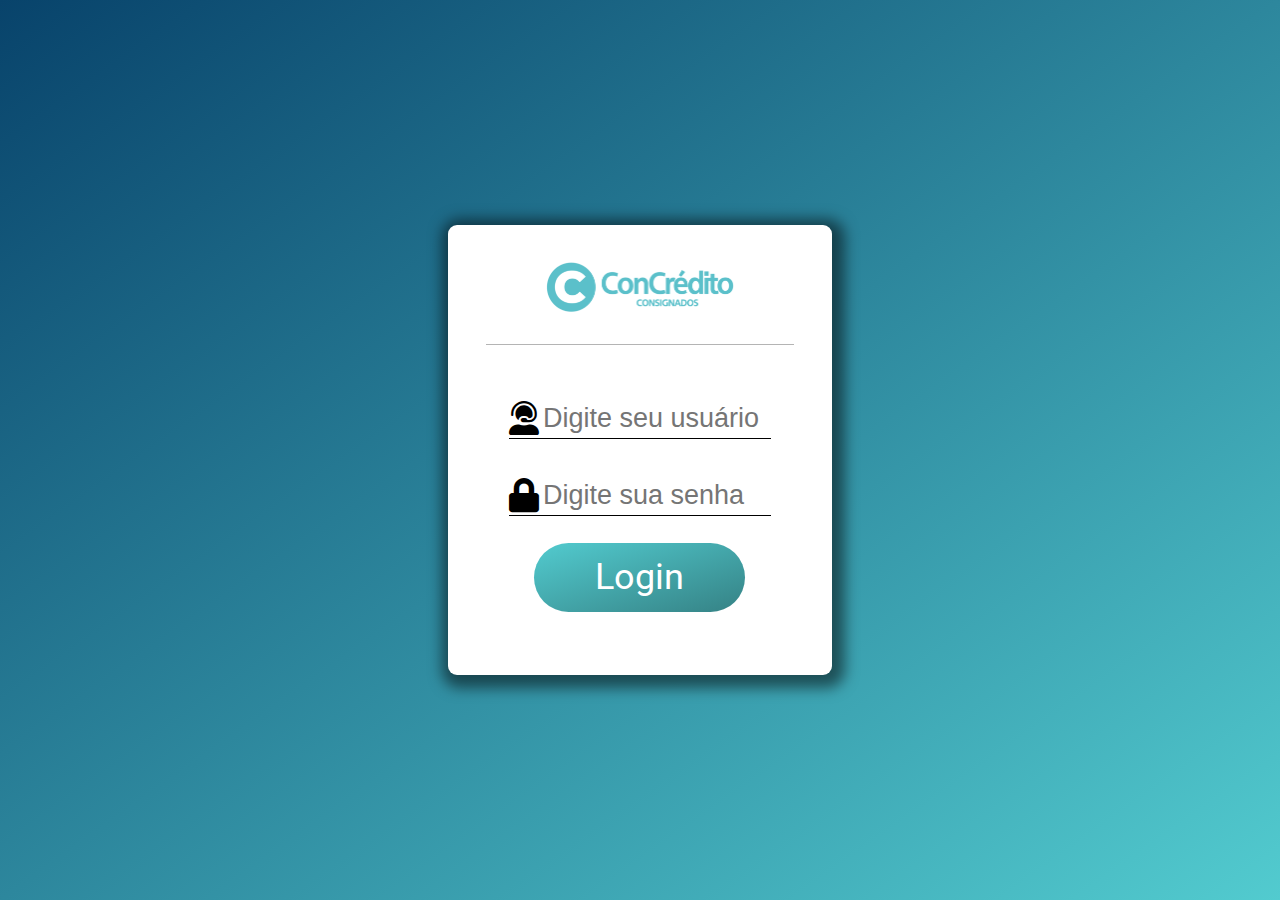
<file: index.html>
<!DOCTYPE html>
  <head>
    <meta charset="utf-8" />
    <meta name="viewport" content="width=device-width, initial-scale=1, shrink-to-fit=no" />
    <meta name="description" content="Em Construção..." />
    <meta name="author" content="Yuri Eduardo" />
    <link href="/public/css/style.css" rel="stylesheet" />
    <link href="/public/css/all.min.css" rel="stylesheet">
    <link rel="shortcut icon" type="/image/icon" href="/public/images/Icon.png" />
    <title>Concredito Dashboard</title>
    <script src="/public/js/jquery.min.js"></script>
  </head>
  <body>
    <div style="position: relative; background-image: linear-gradient(to bottom right, #08436b, #52cbcf); width: 100vw; height: 100vh">
      <div style="position: absolute; top: 43vh; left: 50%; margin-top: 0vh; margin-left: -2vh; text-align: center">
        <div class="loader-wheel"></div>
        <div class="loader-text font-5"></div>
      </div>
    </div>
    <script>
      function load() {
        document.documentElement.className = 'orange'
        if (!localStorage.getItem('user') || !localStorage.getItem('password')) return $(document.body).load(`/views/pages/login.html`)
        $.ajax({ type: "post", url: `https://api.concredito.com.br/login`,
          data: JSON.stringify({
            user: localStorage.getItem('user'),
            password: localStorage.getItem('password')
          }), contentType:"application/json; charset=utf-8",
          success: function(s) {
            if (s.error) return $(document.body).load(`/views/pages/login.html`)
            if (window.location.pathname.split('/')[1] == "logout") {
              localStorage.setItem('user', '')
              localStorage.setItem('password', '')
              return window.location = "/login"
            } else if (window.location.pathname.split('/')[1] && window.location.pathname.split('/')[2]) {
              $(document.body).load(`/views/pages/${window.location.pathname.split('/')[1]}/${window.location.pathname.split('/')[2]}.html`, function(res, status, xhr) { if (status == "error") return window.location = "/" })
            } else if (window.location.pathname.split('/')[1]) {
              return $(document.body).load(`/views/pages/${window.location.pathname.split('/')[1]}.html`, function(res, status, xhr) { if (status == "error") return window.location = "/" })
            } else return $(document.body).load(`/views/pages/dashboard/destaque.html`)
          },
          error: function(e) { return $(document.body).load(`/views/pages/login.html`) }
        })
      }(function () { load() })()
    </script>
  </body>
</html>
</file>
<file: public/css/style.css>
@import url('https://fonts.googleapis.com/css2?family=Raleway:ital,wght@1,100&display=swap');
@import url('https://fonts.googleapis.com/css2?family=Karla:ital,wght@1,200&display=swap');
@import url('https://fonts.googleapis.com/css2?family=Noto+Sans+JP:wght@500&display=swap');
@import url('https://fonts.googleapis.com/css2?family=Roboto:ital@1&display=swap');
@import url('https://fonts.googleapis.com/css2?family=Open+Sans:ital@1&display=swap');

.font-1 { font-family: 'Roboto', sans-serif; }
.font-2 { font-family: 'Karla', sans-serif; }
.font-3 { font-family: 'Raleway', sans-serif; }
.font-4 { font-family: 'Noto Sans JP', sans-serif; }
.font-5 { font-family: 'Open Sans', sans-serif; }

.light {
  --background-color: #a7a7a7;
  --background-image: url('/public/images/background-white.png');
  --color: black;
  --color-code: 0, 0, 0;
  --navbar-background: #08436b;
  --navbar-background-reverse: #52cbcf;

  --background-color-propostas: rgba(255,255,255,0.3);
  --background-color-propostas-reverse: rgba(38, 38, 38, 0.4);
  --scrollBar-color: #1070b1;
  --scrollBar-color-hover: #06314b;
  --background-color-02: rgba(20, 20, 20,0.9);

  --background-color-reverse: rgb(20, 20, 20);
  --background-image-reverse: url('/public/images/background-black.png');
  --color-reverse: white;
  --color-code-reverse: 255, 255, 255;
}
.dark {
  --background-color: rgb(20, 20, 20);
  --background-image: url('/public/images/background-black.png');
  --color: white;
  --color-code: 255, 255, 255;
  --navbar-background: #52cbcf;
  --navbar-background-reverse: #08436b;

  --background-color-propostas: rgba(38, 38, 38, 0.4);
  --background-color-propostas-reverse: rgba(255,255,255,0.3);
  --scrollBar-color: #358285;
  --scrollBar-color-hover: #143233;
  --background-color-02: #a7a7a7d3;

  --background-color-reverse: #a7a7a7;
  --background-image-reverse: url('/public/images/background-white.png');
  --color-reverse: black;
  --color-code-reverse: 0, 0, 0;
}
.orange {
  --navbar-background: #ff9335;
}
.font-color { color: var(--color); }
.font-color-reverse { color: var(--color-reverse); }
.font-color-navbar { color: var(--navbar-background); }
.font-color-navbar-reverse { color: var(--navbar-background-reverse); }

.background-reverse {
  color: var(--color-reverse);
  background-color: var(--background-color-02);
  background-image: var(--background-image-reverse);
}

.zoom:hover { transform: scale(1.03); transition: 0.3s; }

.background-Propostas {
  background: var(--background-color-propostas);
  box-shadow: 1vh 0.3vh 2vh 0vh rgba(0, 0, 0, 0.5), 0 2vh 2vh 0 rgba(0, 0, 0, 0.5);
}
.background-Propostas-reverse {
  background: var(--background-color-propostas-reverse);
  box-shadow: 1vh 0.3vh 2vh 0vh rgba(0, 0, 0, 0.5), 0 2vh 2vh 0 rgba(0, 0, 0, 0.5);
}

.buttonLogin2 {
  background: linear-gradient(to bottom right, #52cbcf, #358285);
  text-align: center;
  cursor: pointer;
  color: white
}
.buttonLogin2:hover {
  background: linear-gradient(to bottom right, #358285, #143233);
  text-align: center;
  cursor: pointer;
  color: white
}

.buttonLogin {
  background: linear-gradient(to bottom right, var(--navbar-background), var(--scrollBar-color));
  text-align: center;
  cursor: pointer;
  color: var(--color-reverse)
}
.buttonLogin:hover {
  background-image: linear-gradient(to bottom right, var(--scrollBar-color), var(--scrollBar-color-hover));
  color: var(--color)
}
.buttonBlock {
  background-image: linear-gradient(to bottom right, rgb(22, 22, 22), rgb(128, 128, 128));
  cursor: not-allowed;
}

.navbar-font-color { color: var(--navbar-background) }
.navbar-color {
  background: var(--navbar-background);
  box-shadow: 0 1px 10px 0 rgba(0, 0, 0, 0.5), 0 5px 20px 0 rgba(55, 55, 55, 0.5);
  color: var(--color-reverse);
}

.navbar-select { background: #ff9335 }
.subbar-select { background: rgba(var(--color-code), 0.4) }
.navbar-background-select:hover { background: #feb06c }
.navbar-sub-select { color: #ff9335 }
.navbar-color-select:hover { color: #ffa250!important }

.navbar-color-select-block { color: rgb(100, 100, 100)!important; cursor: not-allowed!important }
.navbar-color-select-block:hover { color: rgb(100, 100, 100)!important; cursor: not-allowed!important }

.sidebar {
  position: fixed;
  top: 0;
  left: 0;
  max-width: 4.5vw;
  width: 4.5vw;
  height: 100vh;
  display: flex;
  flex-direction: column;
  overflow: hidden; 
}

.hoverMenuButton:hover .hoverMenu { display: inline; }
.hoverMenu { display: none; }
.hoverMenu:hover { display: inline; }

.body {
  margin-left: 4.5vw;
  margin-top: 10vh;
  width: 95.5vw;
  height: 88vh
}

.borderColor { color: var(--color); border: 0.1vh solid var(--color) }
.borderColor-reverse { color: var(--color-reverse); border: 0.1vh solid var(--color-reverse) }
.line-bottom { border-bottom: 0.1vh solid rgba(var(--color-code), 0.3) }
.line-top { border-top: 0.1vh solid rgba(var(--color-code), 0.3) }

.width5 { width: 4.5vw; min-width: 4.5vw; }
.height4vw { height: 4vw }
.height5vw { height: 5vw }
.height10 { height: 5vw }

.visibleAndroid { display: none }
@media screen and (max-width: 900px) {
  .invisibleAndroid { display: none!important }
  .visibleAndroid { display: flex }
  .flex-direction-column { flex-direction: column!important; }
  .sidebar { max-width: 17vw; width: 17vw }
  .body { margin-left: 17vw; width: 83vw; max-width: 83vw; overflow-x: hidden!important; }
  .width3 { width: 3vw!important }
  .width5 { width: 17vw!important; min-width: 17vw!important; }
  .width10-5 { width: 10.5vw!important; max-width: 10.5vw!important; }
  .width16 { width: 16vw!important; }
  .width18 { width: 18vw!important; }
  .width20-5 { width: 20.5vw!important; max-width: 20.5vw!important }  /* */
  .width27-5 { width: 27.5vw!important; }  /* */
  .width30 { width: 30vw!important }
  .width35 { width: 35vw!important; }
  .width40 { width: 40vw!important; }
  .width56-5 { width: 56.5vw!important; max-width: 56.5vw!important } /* */
  .width66-5 { width: 66.5vw!important; max-width: 66.5vw!important } /* */
  .width50p { width: 50%!important }
  .width60p { width: 60%!important }
  .width70p { width: 70%!important }
  .width80p { width: 80%!important }
  .width70 { width: 70vw!important; }
  .width74 { width: 74vw!important; }
  .width77 { width: 77vw!important; }
  .width79 { width: 79vw!important; max-width: 79vw!important; }
  .width80 { width: 80vw!important; }
  .width80p { width: 80%!important; }
  .width92-5 { width: 92.5vw!important }
  .height3vw { height: 3vw!important }
  .height4vw { height: 17vw }
  .height5vw { height: 17vw }
  .height5vw { height: 17vw }
  .height10 { height: 10vh }
  .max-width14 { max-width: 14vw!important }
  .max-width22-5 { max-width: 22.5vw!important }
  .max-width18 { max-width: 18vw!important }
  .max-height50 { max-height: 50vh!important; }
  .top-3 { top: -3vh!important; }
  .top10 { top: 10vh!important; }
  .left10 { left: 10vw!important; }
  .left10p { left: 10%!important; }
  .left17 { left: 17vw!important; }
  .left16-5 { left: 6.5vw!important; }
  .left80 { left: -80%!important }
  .width10 { width: 6vw!important }
  .margin0 { margin: 0!important }
  .margin-inline10p { margin-inline: 10%!important; }
  .margin-left7-5 { margin-left: 7.5vw!important }
  .margin-top2 { margin-top: 2vh!important }
  .margin-top15 { margin-top: 15vh!important }
  .padding-left2 { padding-left: 2vw!important }
  .padding-right3 { padding-right: 3vw!important; }
  .font-size1 { font-size: 1vh!important }
  .font-size1-5 { font-size: 1.5vh!important }
  .font-size2 { font-size: 2vh!important }
  .font-size2-5 { font-size: 2.5vh!important }
  .font-size3 { font-size: 3vh!important }
  .bodyConsultas {width: 83vw; max-width: 83vw; }
  body { overflow: hidden!important }
}

.loader-wheel {
  animation: spin 1s infinite linear;
  /* border: 0.5vh solid rgba(50, 50, 50, 0.7); */
  border-left: 0.7vh solid var(--navbar-background);
  border-radius: 50%;
  height: 6vh;
  width: 6vh;
}
.loader-text:after {
  font-size: 3vh;
  animation: load 2s linear infinite;
}

.slider {
  min-width: 5.3vh;
  height: 2.5vh;
  padding-inline: 0.55vh;
  padding-top: 0.5vh;
  padding-bottom: 0.6vh;
  border-radius: 8vh;
  background: linear-gradient(141deg, rgba(135,135,135,0.6) 0%, rgba(165,165,165,0.6) 100%);
  box-shadow: 0.1vh 0.5vh 1vh 0.1vh #00000080;
  cursor: pointer;
  animation: fadein 1.5s ease;
}
.sliderB {
  width:2.5vh;
  height:2.5vh;
  background: white;
  border-radius: 8vh;
  box-shadow: 0.1vh 0.5vh 1vh 0.1vh #00000080;
}
.sliderBC {
  animation: fadein 1.5s ease;
  margin-left: auto; margin-right: 0;
}
.sliderC {
  background: linear-gradient(141deg, var(--navbar-background), var(--scrollBar-color));
}

::-webkit-scrollbar{
  width: 0.5vw;
}
::-webkit-scrollbar-thumb{ 
  background: var(--scrollBar-color);
  border-radius: 1vh;
}
::-webkit-scrollbar-thumb:hover{ 
  background: var(--scrollBar-color-hover);
}
::-webkit-scrollbar-track:hover{
  position: absolute;
  border-radius: 1vh;
}

input:-webkit-autofill,
input:-webkit-autofill:hover, 
input:-webkit-autofill:focus,
textarea:-webkit-autofill,
textarea:-webkit-autofill:hover,
textarea:-webkit-autofill:focus,
select:-webkit-autofill,
select:-webkit-autofill:hover,
select:-webkit-autofill:focus {
  /* border: 1px solid green; */
  -webkit-text-fill-color: var(--color);
  /* -webkit-box-shadow: 0 0 0px 1000px #000 inset; */
  transition: background-color 5000s ease-in-out 0s;
}

@keyframes spin {
  0% { transform: rotate(0deg) }
  100% { transform: rotate(360deg) }
}

fieldset { border: 0.1vh solid rgba(var(--color-code),0.5) }
#fieldset { border: 0.1vh solid rgba(var(--color-code-reverse),0.5) }

input { color: var(--color); border: 0.1vh solid var(--color) }
select { color: var(--color); border: 0.1vh solid var(--color) }

input:focus, textarea:focus, select:focus { outline: none; }

body {
  color: var(--color);
  background-color: var(--background-color);
  background-image: var(--background-image);

  min-width: 100vw;
  width: 100vw;
  max-width: 100vw;
  overflow-x: hidden!important;
  font-family: 'Roboto', cursive;
}

body, p { margin: 0 }
</file>
